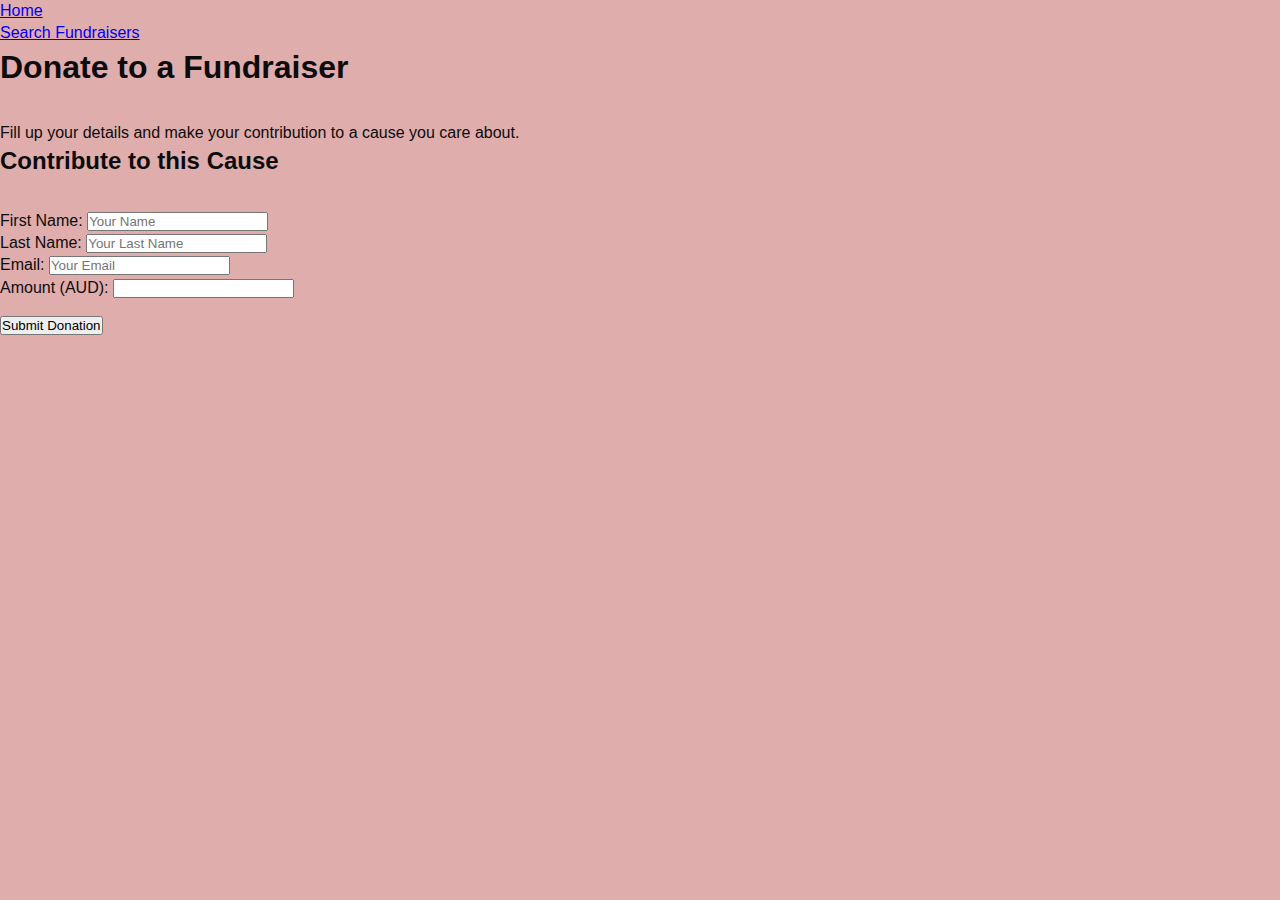
<file: Donation.html>
<!DOCTYPE html>
<html lang="en">
<head>
    <meta charset="UTF-8">
    <meta name="viewport" content="width=device-width, initial-scale=1.0">
    <title>Donate to Fundraiser</title>
    <link rel="stylesheet" href="styles.css">
    <meta name="description" content="Donate to a specific fundraiser and make a difference.">
</head>
  <body>
   <!-- Navigation Menu -->
     <nav class="navbar">
        <button class="menu-toggle" onclick="toggleMenu()">☰</button>

        <ul class="nav-links">
            <li><a href="index.html">Home</a></li>
            <li><a href="search.html">Search Fundraisers</a></li>
        </ul>
     </nav>
    <header class="donator">
        <div class="donator-content">
            <h1>Donate to a Fundraiser</h1>
            <p>Fill up your details and make your contribution to a cause you care about.</p>
        </div>
    </header>

    <section class="donation-section">
        <div class="donation-container">
            <h2>Contribute to this Cause</h2>
            <!-- Form for donator to add details -->
            <form id="donation-form">
                <div class="form-group">
                    <label for="donator-name">First Name:</label>
                    <input type="text" id="donator-name" placeholder="Your Name" required><br/>

                    <label for="last-name">Last Name:</label>
                    <input type="text" id="last-name" placeholder="Your Last Name" required><br/>

                    <label for="email">Email:</label>
                    <input type="email" id="email" placeholder="Your Email" required><br/>

                    <label for="amount">Amount (AUD):</label>
                    <input type="number" id="amount" name="amount" min="5" required><br/>
                    <span id="error-message" style="color: red;"></span>
                </div>
                <button type="submit" class="donate-button">Submit Donation</button>
            </form>
        </div>
    </section>

    <script src="script.js"></script>

    <script>
        document.addEventListener('DOMContentLoaded', () => {
            const fundraiserId = getQueryParam('fundraiser_id');
            if (!fundraiserId) {
                alert('No fundraiser selected for a donation');
                return;
            }

            document.getElementById('donation-form').addEventListener('submit', event => {
                event.preventDefault();

                const firstName = document.getElementById('donator-name').value.trim();
                const lastName = document.getElementById('last-name').value.trim();
                const email = document.getElementById('email').value.trim();
                const amount = parseFloat(document.getElementById('amount').value);
                const errorMessage = document.getElementById('error-message');

                // Minimum donation of $5 AUD
                if (!firstName || !lastName || !email || isNaN(amount) || amount < 5) {
                    errorMessage.textContent = 'Please provide valid details. Minimum amount to donate is $5 AUD.';
                    return;
                }

                const donationData = {
                    donor_name: `${firstName} ${lastName}`,
                    email: email,
                    amount: amount
                };

                fetch(`http://localhost:3060/fundraiser/${fundraiserId}/donate`, {
                    method: 'POST',
                    headers: {
                        'Content-Type': 'application/json'
                    },
                    body: JSON.stringify(donationData)
                })
                .then(response => response.json())
                .then(data => {
                    if (data.message === 'Donation added') {
                        alert('Thank you for donating');
                        window.location.href = `fundraiser.html?id=${fundraiserId}`;
                    } else {
                        errorMessage.textContent = data.message || 'Failed to process donation';
                    }
                })
                .catch(error => {
                    console.error('There is an error', error);
                    errorMessage.textContent = 'There is an error. Please try again.';
                });
            });
        });

        function getQueryParam(param) {
            const urlParams = new URLSearchParams(window.location.search);
            return urlParams.get(param);
        }
    </script>
  </body>
</html>
</file>
<file: styles.css>
/* General Reset */
* {
    margin: 0;
    padding: 0;
    box-sizing: border-box;
}

body {
    font-family: 'Arial', sans-serif;
    line-height: 1.4;
    background-color: #e0adad;
    color: #0c0c0c;
}

h1, h2, h3 {
    margin-bottom: 2rem;
}

/* Responsive styles for the navbar */
@media (max-width: 768px) {
    .nav-links {
        flex-direction: column; /* Stack items vertically */
        display: none; /* Initially hide menu */
        background-color: #333; /* Background color */
        position: absolute; /* Position it absolutely */
        top: 50px; /* Below the navbar */
        left: 0; /* Align to left */
        width: 100%; /* Full width */
    }

    .nav-links.active {
        display: flex; /* Show menu when active */
    }

    .navbar {
        position: relative; /* Position for dropdown */
    }

    .menu-toggle {
        display: block; /* Show toggle button */
    }
}

/* Style for the toggle button */
.menu-toggle {
    display: none; /* Hidden by default */
    background: none;
    border: none;
    color: white;
    font-size: 20px;
    cursor: pointer;
}

@media (max-width: 768px) {
    .menu-toggle {
        display: block; /* Show button on mobile */
    }
}

/* Hero Section */
.hero {
        background-image: url('./Images/img.jpg'); 
        background-size: cover;  
        background-position: center;  
        background-repeat: no-repeat;  
    color: #0f0202;
    text-align: center;
    padding: 90px 30px;
}

.hero h1 {
    font-size: 2.5rem;
    margin-bottom: 2rem;
}

.hero p {
    font-size: 1.25rem;
    margin-bottom: 3rem;
}

.hero .cta-button {
    background-color: #ffc107;
    color: #000;
    padding: 10px 20px;
    border: none;
    border-radius: 5px;
    font-size: 1rem;
    margin-top: 1rem;
    cursor: pointer;
    text-decoration: none;
}

.hero.cta-button.secondary {
    background-color: #474e4e;
    color: #fff;
    margin-top: 3rem;
}

/* Fundraiser Card Grid */
.fundraisers-section {
    padding: 20px;
}

.fundraisers-grid {
    display: grid;
    grid-template-columns: repeat(auto-fill, minmax(250px, 1fr));
    grid-gap: 20px;
}

.fundraiser-card {
    background-color: #f1d8d8;
    border: 1px solid #ddd;
    border-radius: 10px;
    padding: 20px;
    box-shadow: 0 4px 6px rgba(0, 0, 0, 0.1);
    transition: transform 0.2s;
}

.fundraiser-card:hover {
    transform: scale(1.02);
}

.fundraiser-card img {
    width: 100%;
    border-radius: 10px;
}

.fundraiser-card h3 {
    margin: 10px 0;
}

.details-button {
    display: inline-block;
    margin-top: 10px;
    padding: 10px 15px;
    background-color: #d83209;
    color: #fff;
    text-decoration: none;
    border-radius: 5px;
    font-size: 0.9rem;
}

.details-button:hover {
    background-color: #179b73;
}

/* Progress Bar */
.progress-bar {
    background-color: #a88888;
    border-radius: 10px;
    overflow: hidden;
    height: 20px;
    margin: 10px 0;
}

.progress {
    background-color: #ee3740;
    height: 100%;
    transition: width 0.4s;
}

/* Search Form */
.search-form {
    display: flex;
    flex-direction: column;
    margin-bottom: 30px;
    color: #000;
}

.form-group {
    margin-bottom: 15px;
}

.form-input, .form-select {
    width: 70%;
    padding: 5px;
    border: 1px solid #ccc;
    border-radius: 5px;
    font-size: 1rem;
    margin-top: 20px;
}

.cta-button {
    width: 20%;
    background-color: rgb(204, 224, 88);
    padding: 7px ;
    margin-top: 10px;
    border-radius: 5px;
}

.cta-button.secondary {
    background-color: #494545;
    color: #fff;
    margin-top: 2rem;
}

/*Fundraiser detail form*/
.donate-container {
    color: #080808;
    margin-top: 10px;

}

/* Dialog Styles */
.dialog {
    display: contents; 
    position: fixed; 
    z-index: 1000; 
    width: 100%; 
    height: 100%; 
    overflow: auto; 
    background-color: rgba(0, 0, 0, 0.4); 
}

.dialog-content {
    background-color: #ee6060;
    margin: 2% auto; 
    padding: 20px;
    border: 1px solid #888;
    width: 50%; 
}

.close {
    color: #aaa;
    float: right;
    font-size: 28px;
    font-weight: bold;
}

.close:hover,
.close:focus {
    color: black;
    text-decoration: none;
    cursor: pointer;
}
.cta-button1 {
    padding: 10px 20px;
    background-color: #007BFF;
    color: white;
    border: none;
    cursor: pointer;
    font-size: 16px;
    border-radius: 5px;
    margin-top: 20px;
}

.cta-button1:hover {
    background-color: #0056b3;
}

.phone-number {
    margin-top: 20px;
    font-size: 18px;
    color: #333;
    font-weight: bold;
}
</file>
